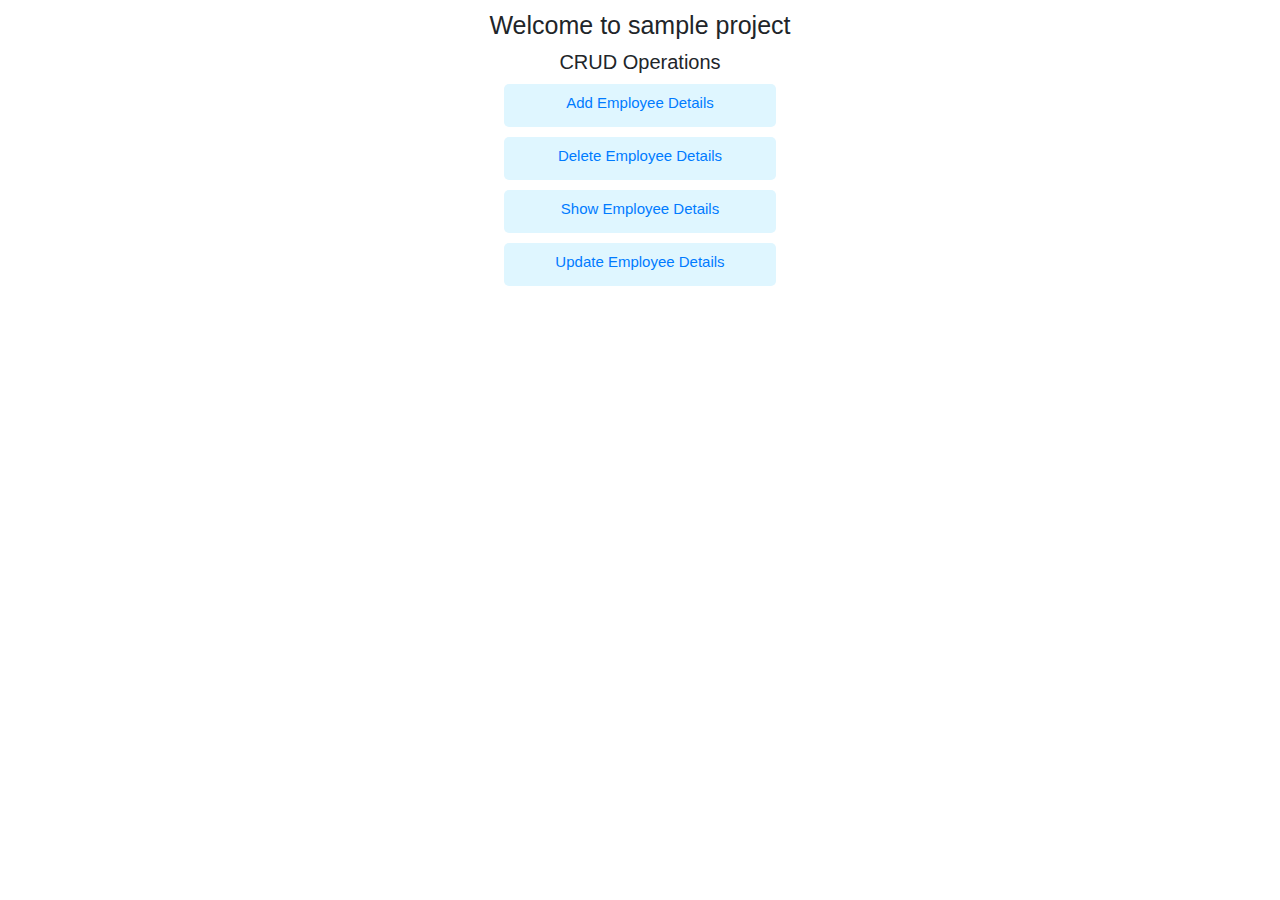
<file: index.html>
<!DOCTYPE html>
<html lang="en">
<head>
    <meta charset="UTF-8">
    <meta http-equiv="X-UA-Compatible" content="IE=edge">
    <meta name="viewport" content="width=device-width, initial-scale=1.0">
    <title>Json DB sample project</title>
    <link rel="stylesheet" href="https://maxcdn.bootstrapcdn.com/bootstrap/3.4.1/css/bootstrap.min.css">
    <link rel="stylesheet" href="https://stackpath.bootstrapcdn.com/bootstrap/4.5.2/css/bootstrap.min.css" integrity="sha384-JcKb8q3iqJ61gNV9KGb8thSsNjpSL0n8PARn9HuZOnIxN0hoP+VmmDGMN5t9UJ0Z" crossorigin="anonymous"/>
    <script src="https://code.jquery.com/jquery-3.5.1.slim.min.js" integrity="sha384-DfXdz2htPH0lsSSs5nCTpuj/zy4C+OGpamoFVy38MVBnE+IbbVYUew+OrCXaRkfj" crossorigin="anonymous"></script>
    <script src="https://cdn.jsdelivr.net/npm/popper.js@1.16.1/dist/umd/popper.min.js" integrity="sha384-9/reFTGAW83EW2RDu2S0VKaIzap3H66lZH81PoYlFhbGU+6BZp6G7niu735Sk7lN" crossorigin="anonymous"></script>
    <script src="https://stackpath.bootstrapcdn.com/bootstrap/4.5.2/js/bootstrap.min.js" integrity="sha384-B4gt1jrGC7Jh4AgTPSdUtOBvfO8shuf57BaghqFfPlYxofvL8/KUEfYiJOMMV+rV" crossorigin="anonymous"></script>
    <script src="https://ajax.googleapis.com/ajax/libs/jquery/3.5.1/jquery.min.js"></script>
    <style>
        .operaton-div{
            border-radius: 5px;
            background-color: #DFF6FF;
        }
    </style>
</head>
<body>
    <div class="container">
        <div class="m-3 text-center">
            <h1>Welcome to sample project</h1>
        </div>
        <div class="m-3 text-center">
            <h2>CRUD Operations</h2>
            <div class="mb-3 mt-3 operaton-div  p-3 w-25 ml-auto mr-auto">
               <a href="registration/register.html" ><h4>Add Employee Details</h4></a> 
            </div >
            <div class="mb-3 operaton-div p-3 w-25 ml-auto mr-auto">
                <a href="delete/delete.html" ><h4>Delete Employee Details</h4></a>
            </div>
            <div class="mb-3 operaton-div p-3 w-25 ml-auto mr-auto">
                <a href="getDetails/get.html"> <h4>Show Employee Details</h4></a>
            </div>
            <div class="mb-3 operaton-div p-3 w-25 ml-auto mr-auto">
               <a href="update/update.html"><h4>Update Employee Details</h4></a> 
            </div>
            
            
        </div>
    
        
        
    </div>
</body>
</html>
</file>
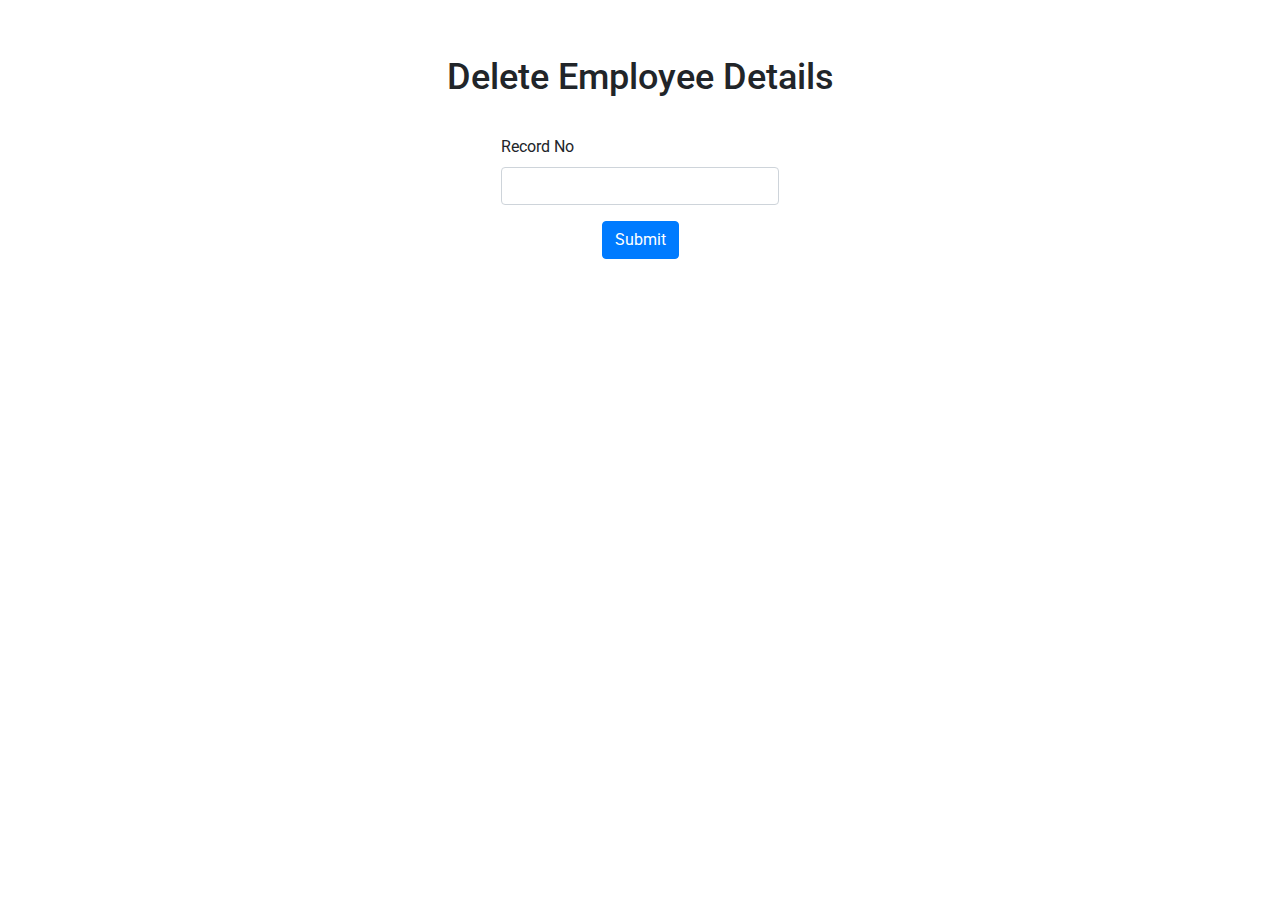
<file: delete/delete.html>
<!DOCTYPE html>
<html lang="en">
<head>
    <meta charset="UTF-8">
    <meta http-equiv="X-UA-Compatible" content="IE=edge">
    <meta name="viewport" content="width=device-width, initial-scale=1.0">
    <title>User Registration</title>
    <link rel="stylesheet" href ="delete.css"/>
    <link rel="stylesheet" href="https://stackpath.bootstrapcdn.com/bootstrap/4.5.2/css/bootstrap.min.css" integrity="sha384-JcKb8q3iqJ61gNV9KGb8thSsNjpSL0n8PARn9HuZOnIxN0hoP+VmmDGMN5t9UJ0Z" crossorigin="anonymous"/>
    <script src="https://code.jquery.com/jquery-3.5.1.slim.min.js" integrity="sha384-DfXdz2htPH0lsSSs5nCTpuj/zy4C+OGpamoFVy38MVBnE+IbbVYUew+OrCXaRkfj" crossorigin="anonymous"></script>
    <script src="https://cdn.jsdelivr.net/npm/popper.js@1.16.1/dist/umd/popper.min.js" integrity="sha384-9/reFTGAW83EW2RDu2S0VKaIzap3H66lZH81PoYlFhbGU+6BZp6G7niu735Sk7lN" crossorigin="anonymous"></script>
    <script src="https://stackpath.bootstrapcdn.com/bootstrap/4.5.2/js/bootstrap.min.js" integrity="sha384-B4gt1jrGC7Jh4AgTPSdUtOBvfO8shuf57BaghqFfPlYxofvL8/KUEfYiJOMMV+rV" crossorigin="anonymous"></script>
    <script src="https://ajax.googleapis.com/ajax/libs/jquery/3.5.1/jquery.min.js"></script>
    <script src="http://login2explore.com/jpdb/resources/js/0.0.3/jpdb-commons.js"></script>
    
</head>
<body>
    <div class="container">
        <div class="m-3 text-center">
          <h1 class="form-heading">Delete Employee Details </h1>
        </div>
        
  
        <form id="myForm">
          <div class="mb-3 w-25 ml-auto mr-auto">
            <label for="name">Record No</label>
            <input type="text" class="form-control" id="name" />
            <p id="nameErrMsg" class="error-message"></p>
          </div>
          <div class="text-center">
            <button type="button" class="btn btn-primary" onclick="deleteData()"> Submit </button>
          </div>
  
         
          
          
        </form>
  
      </div>
      <script src="http://login2explore.com/jpdb/resources/js/0.0.3/jpdb-commons.js"></script>
      <script src="delete.js"></script>
      <script>
          function reset(){
                      document.getElementById("name").value = "";
                      document.getElementById("name").focus();
          }
          function executeCommand(reqString, dbBaseUrl, apiEndPointUrl) {
            var url = dbBaseUrl + apiEndPointUrl;
            var jsonObj;
            $.post(url, reqString, function (result) {
                jsonObj = JSON.parse(result);
            }).fail(function (result) {
                var dataJsonObj = result.responseText;
                jsonObj = JSON.parse(dataJsonObj);
            });
            return jsonObj;
          }
          function deleteData(){
            let token = "90939194|-31949294105955873|90940403";
            let dbname = "Employee";
            let relationName = "Employee-Details";
            let roll = parseInt(document.getElementById("name").value);

            let reqStringRaw = {
                                    "token": token,
                                    "cmd": "REMOVE",
                                    "dbName": "Employee",
                                    "rel": "Employee-Details",
                                    "record":roll,
                                  "jsonStr":{}
                                      

                            }
            
            
            let reqString = JSON.stringify(reqStringRaw);
            alert(reqString);
            jQuery.ajaxSetup({async: false});
            var resultObj = executeCommand(reqString,
                    "http://api.login2explore.com:5577", "/api/iml");
            jQuery.ajaxSetup({async: true});
            alert(JSON.stringify(resultObj));
            reset();
            
          }
      </script>
</body>
</html>
</file>
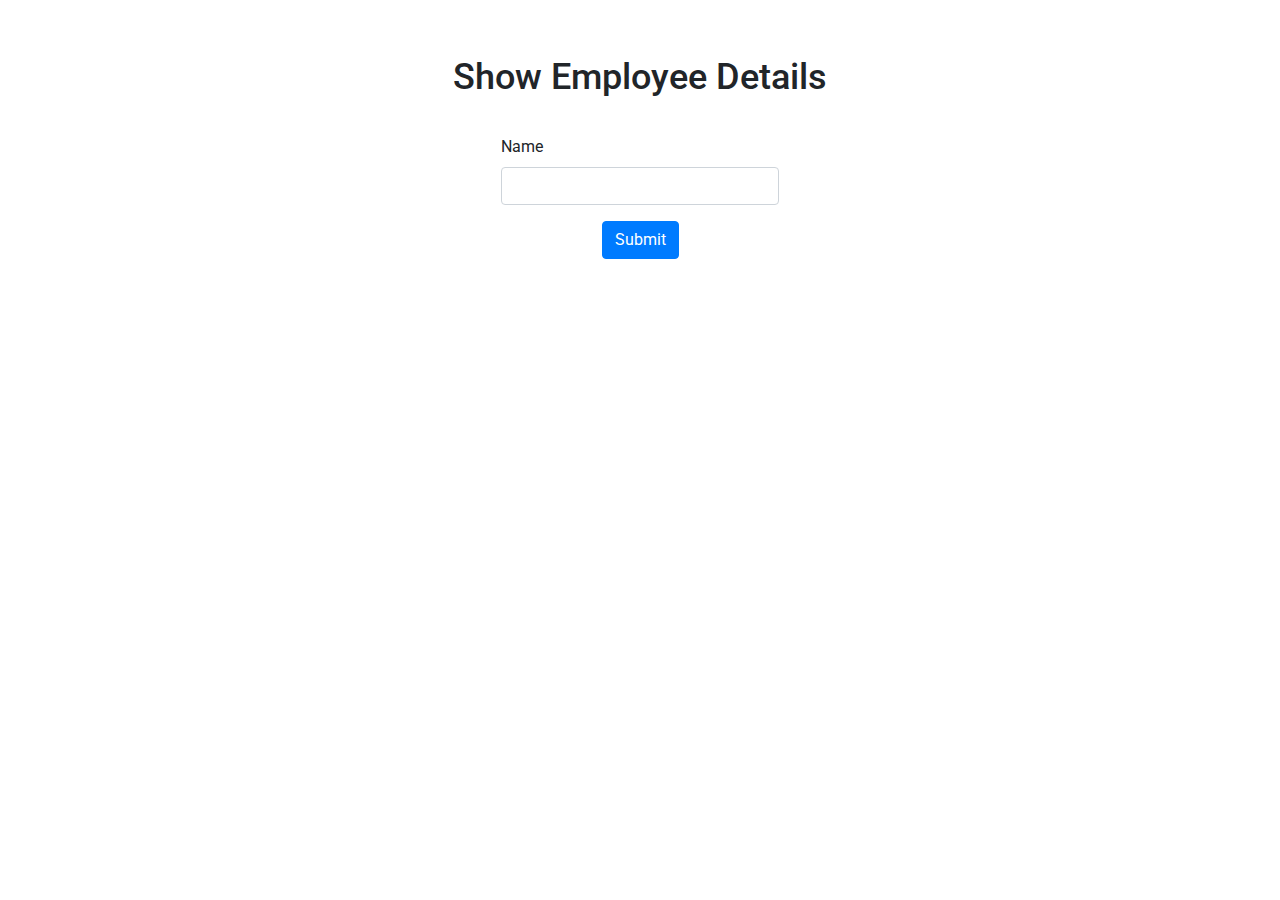
<file: getDetails/get.html>
<!DOCTYPE html>
<html lang="en">
<head>
    <meta charset="UTF-8">
    <meta http-equiv="X-UA-Compatible" content="IE=edge">
    <meta name="viewport" content="width=device-width, initial-scale=1.0">
    <title>User Registration</title>
    <link rel="stylesheet" href ="get.css"/>
    <link rel="stylesheet" href="https://stackpath.bootstrapcdn.com/bootstrap/4.5.2/css/bootstrap.min.css" integrity="sha384-JcKb8q3iqJ61gNV9KGb8thSsNjpSL0n8PARn9HuZOnIxN0hoP+VmmDGMN5t9UJ0Z" crossorigin="anonymous"/>
    <script src="https://code.jquery.com/jquery-3.5.1.slim.min.js" integrity="sha384-DfXdz2htPH0lsSSs5nCTpuj/zy4C+OGpamoFVy38MVBnE+IbbVYUew+OrCXaRkfj" crossorigin="anonymous"></script>
    <script src="https://cdn.jsdelivr.net/npm/popper.js@1.16.1/dist/umd/popper.min.js" integrity="sha384-9/reFTGAW83EW2RDu2S0VKaIzap3H66lZH81PoYlFhbGU+6BZp6G7niu735Sk7lN" crossorigin="anonymous"></script>
    <script src="https://stackpath.bootstrapcdn.com/bootstrap/4.5.2/js/bootstrap.min.js" integrity="sha384-B4gt1jrGC7Jh4AgTPSdUtOBvfO8shuf57BaghqFfPlYxofvL8/KUEfYiJOMMV+rV" crossorigin="anonymous"></script>
    <script src="https://ajax.googleapis.com/ajax/libs/jquery/3.5.1/jquery.min.js"></script>
    <script src="http://login2explore.com/jpdb/resources/js/0.0.3/jpdb-commons.js"></script>
    
</head>
<body>
    <div class="container">
        <div class="m-3 text-center">
          <h1 class="form-heading">Show Employee Details</h1>
        </div>
        
  
        <form id="myForm">
          <div class="mb-3 w-25 ml-auto mr-auto">
            <label for="name">Name</label>
            <input type="text" class="form-control" id="name" />
            <p id="nameErrMsg" class="error-message"></p>
          </div>
          <div class="text-center">
            <button type="button" class="btn btn-primary" onclick="showData()"> Submit </button>
          </div>
  
         
          
          
        </form>
        <div class="m-3 text-center">
                <p id="para"></p>
        </div>
  
      </div>
      <script src="http://login2explore.com/jpdb/resources/js/0.0.3/jpdb-commons.js"></script>
      <script src="get.js"></script>
      <script>
          let paraEl = document.getElementById("para");
          function reset(){
                      document.getElementById("name").value = "";
                      document.getElementById("name").focus();
          }
          function executeCommand(reqString, dbBaseUrl, apiEndPointUrl) {
            var url = dbBaseUrl + apiEndPointUrl;
            var jsonObj;
            $.post(url, reqString, function (result) {
                jsonObj = JSON.parse(result);
            }).fail(function (result) {
                var dataJsonObj = result.responseText;
                jsonObj = JSON.parse(dataJsonObj);
            });
            return jsonObj;
        }
        function showData(){
            let token = "90939194|-31949294105955873|90940403";
            let dbname = "Employee";
            let relationName = "Employee-Details";
            let roll = document.getElementById("name").value;
            var jsonStr = {
                Name : roll
            };
            var reqString = createGETRequest(token, dbname, relationName, JSON.stringify(jsonStr));
            alert(reqString);
            jQuery.ajaxSetup({async: false});
            var resultObj = executeCommand(reqString,
                    "http://api.login2explore.com:5577", "/api/irl");
            jQuery.ajaxSetup({async: true});
            
            var data = JSON.stringify(resultObj);
            
            let resRaw = JSON.parse(data);
            let res = JSON.parse(resRaw.data)
            let r =  `Name: ${res.Name} `+`   `+`Email: ${res.Email}  Mobile: ${res.Mobile}  Serial No: ${res.SerialNo}` ; 
            console.log(r);
            console.log(resRaw)
            console.log(res)
            paraEl.textContent = r;
            reset();
        }
      </script>
</body>
</html>
</file>
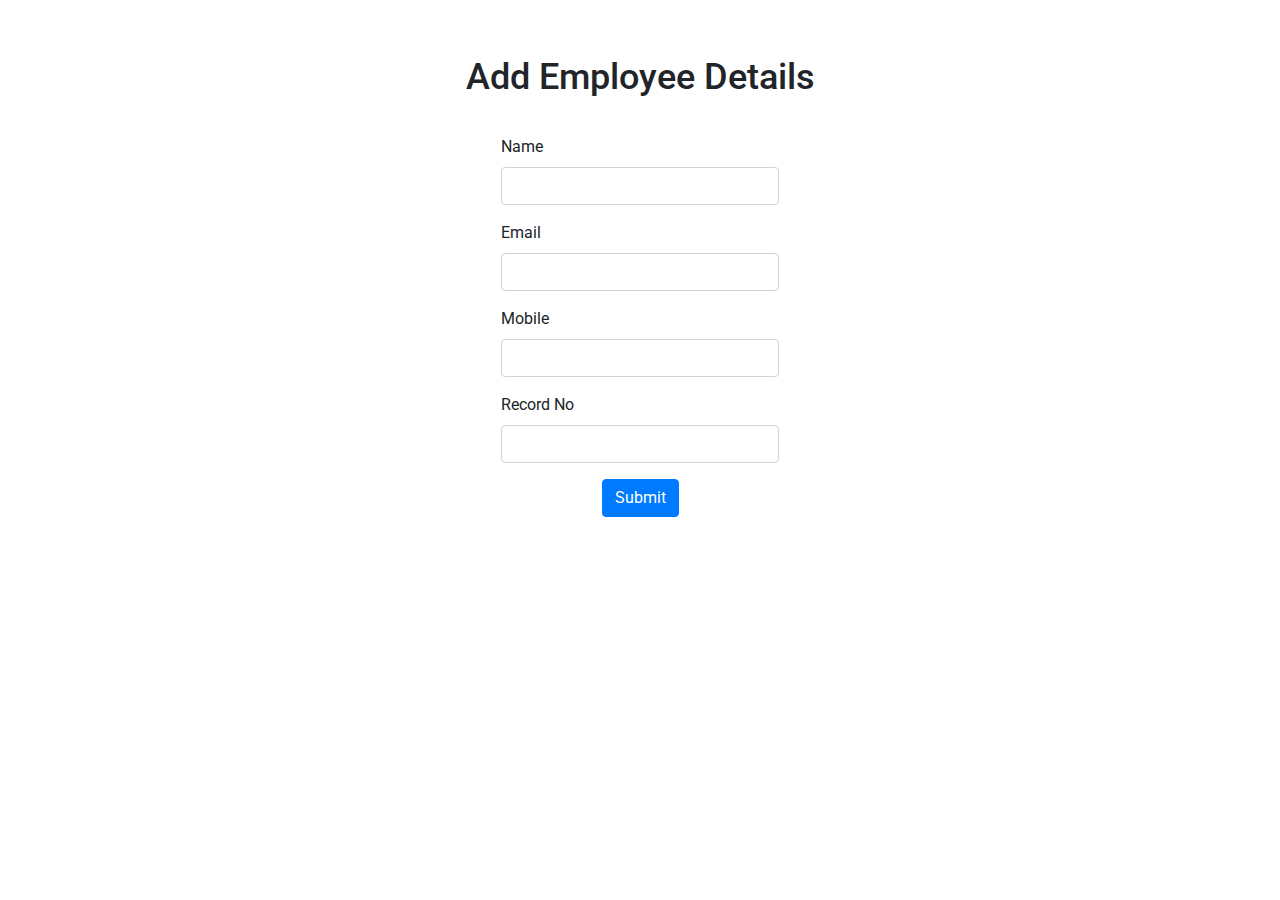
<file: registration/register.html>
<!DOCTYPE html>
<html lang="en">
<head>
    <meta charset="UTF-8">
    <meta http-equiv="X-UA-Compatible" content="IE=edge">
    <meta name="viewport" content="width=device-width, initial-scale=1.0">
    <title>User Registration</title>
    <link rel="stylesheet" href ="register.css"/>
    <link rel="stylesheet" href="https://stackpath.bootstrapcdn.com/bootstrap/4.5.2/css/bootstrap.min.css" integrity="sha384-JcKb8q3iqJ61gNV9KGb8thSsNjpSL0n8PARn9HuZOnIxN0hoP+VmmDGMN5t9UJ0Z" crossorigin="anonymous"/>
    <script src="https://code.jquery.com/jquery-3.5.1.slim.min.js" integrity="sha384-DfXdz2htPH0lsSSs5nCTpuj/zy4C+OGpamoFVy38MVBnE+IbbVYUew+OrCXaRkfj" crossorigin="anonymous"></script>
    <script src="https://cdn.jsdelivr.net/npm/popper.js@1.16.1/dist/umd/popper.min.js" integrity="sha384-9/reFTGAW83EW2RDu2S0VKaIzap3H66lZH81PoYlFhbGU+6BZp6G7niu735Sk7lN" crossorigin="anonymous"></script>
    <script src="https://stackpath.bootstrapcdn.com/bootstrap/4.5.2/js/bootstrap.min.js" integrity="sha384-B4gt1jrGC7Jh4AgTPSdUtOBvfO8shuf57BaghqFfPlYxofvL8/KUEfYiJOMMV+rV" crossorigin="anonymous"></script>
    <script src="https://ajax.googleapis.com/ajax/libs/jquery/3.5.1/jquery.min.js"></script>
    
</head>
<body>
    <div class="container">
        <div class="m-3 text-center">
            <h1 class="form-heading">Add Employee Details</h1>
        </div>
        
  
        <form id="myForm">
          <div class="mb-3 w-25 ml-auto mr-auto">
            <label for="name">Name</label>
            <input type="text" class="form-control" id="name" />
            <p id="nameErrMsg" class="error-message"></p>
          </div>
  
          <div class="mb-3 w-25 ml-auto mr-auto">
            <label for="email">Email</label>
            <input type="text" class="form-control" id="email" />
            <p id="emailErrMsg" class="error-message"></p>
          </div>
          
          <div class="mb-3 w-25 ml-auto mr-auto">
            <label for="mobile">Mobile</label>
            <input type="text" class="form-control" id="mobile" />
            <p id="mobileErrMsg" class="error-message"></p>
          </div>

          <div class="mb-3 w-25 ml-auto mr-auto">
            <label for="no">Record No</label>
            <input type="text" class="form-control" id="no" />
            <p id="SerialNoErrMsg" class="error-message"></p>
          </div>

          <div class="text-center">
            <button type="button" class="btn btn-primary" onclick="registerEmployee()" > Submit </button>

          </div>
          
          
        </form >
  
      </div>
      <script src="http://login2explore.com/jpdb/resources/js/0.0.3/jpdb-commons.js"></script>
      <script src="register.js"></script>
      <script>
              
              const token = "90939194|-31949294105955873|90940403";
              function reset(){
                      document.getElementById("name").value = "";
                      document.getElementById("email").value = "";
                      document.getElementById("mobile").value = "";
                      document.getElementById("no").value = "";
                      document.getElementById("name").focus();
              }
              function validateFormData() {

                      let name = document.getElementById("name").value;
                      let email = document.getElementById("email").value;
                      let mobile = document.getElementById("mobile").value;
                      let serialNo = document.getElementById("no").value;
                          
                      let jsonStrObj = {
                              Name: name,
                              Email: email,
                              Mobile:mobile,
                              SerialNo:serialNo
                          };
                          return JSON.stringify(jsonStrObj);
              }
              function executeCommand(reqString, dbBaseUrl, apiEndPointUrl) {
                      var url = dbBaseUrl + apiEndPointUrl;
                      var jsonObj;
                      $.post(url, reqString, function (result) {
                          jsonObj = JSON.parse(result);
                      }).fail(function (result) {
                          var dataJsonObj = result.responseText;
                          jsonObj = JSON.parse(dataJsonObj);
                      });
                      return jsonObj;
              }
                function registerEmployee() {
                      let jsonStr = validateFormData();
                      if (jsonStr === "") {
                          return;
                      }
                      let putReqStr = createPUTRequest(token,
                              jsonStr, "Employee", "Employee-Details");
                      alert(putReqStr);
                      jQuery.ajaxSetup({async: false});
                      let resultObj = executeCommand(putReqStr,
                              "http://api.login2explore.com:5577", "/api/iml");
                      jQuery.ajaxSetup({async: true});
                      alert( "INSERTED "+JSON.stringify(resultObj));
                      reset();
             

              }
           
      </script>
</body>
</html>
</file>
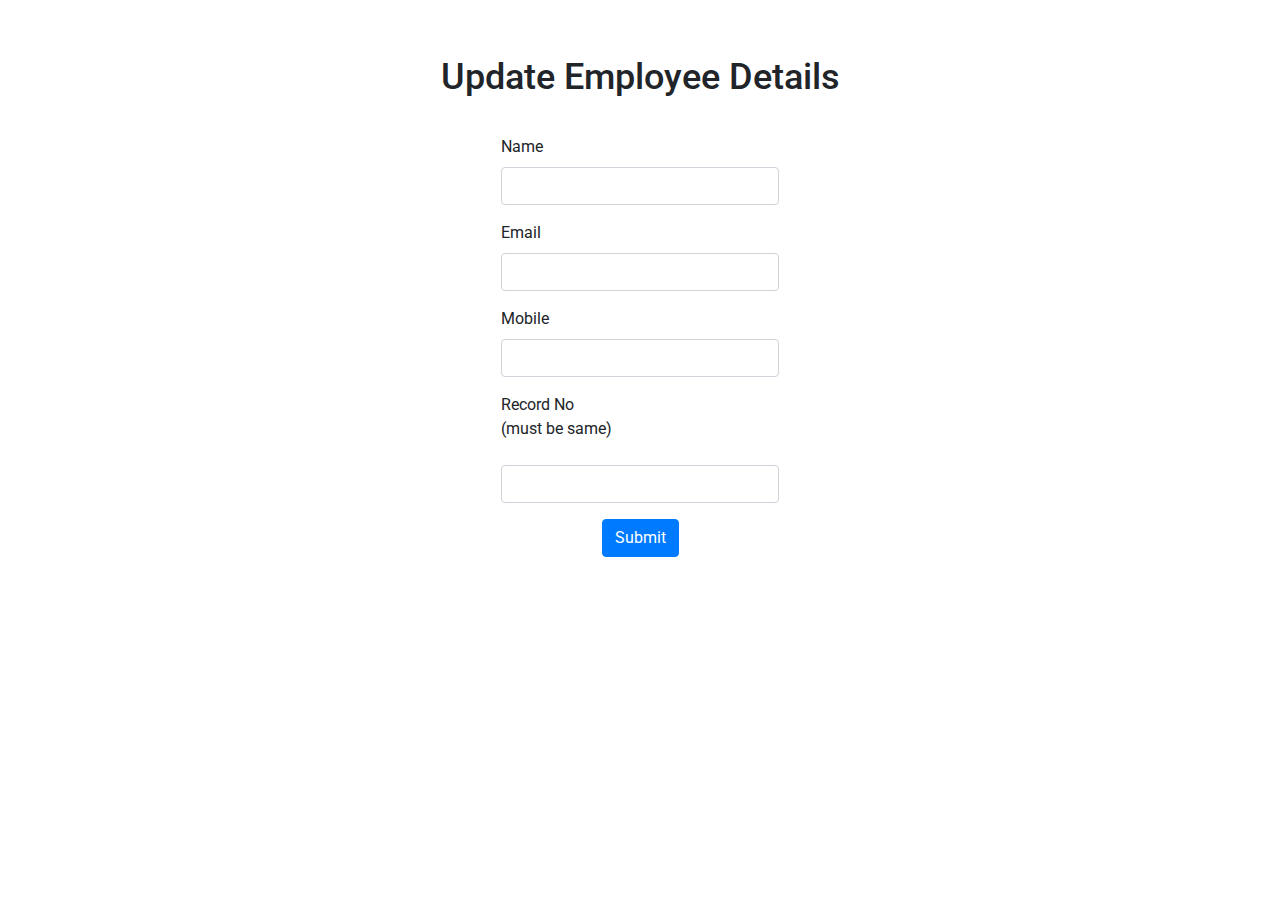
<file: update/update.html>
<!DOCTYPE html>
<html lang="en">
<head>
    <meta charset="UTF-8">
    <meta http-equiv="X-UA-Compatible" content="IE=edge">
    <meta name="viewport" content="width=device-width, initial-scale=1.0">
    <title>User Registration</title>
    <link rel="stylesheet" href ="update.css"/>
    <link rel="stylesheet" href="https://stackpath.bootstrapcdn.com/bootstrap/4.5.2/css/bootstrap.min.css" integrity="sha384-JcKb8q3iqJ61gNV9KGb8thSsNjpSL0n8PARn9HuZOnIxN0hoP+VmmDGMN5t9UJ0Z" crossorigin="anonymous"/>
    <script src="https://code.jquery.com/jquery-3.5.1.slim.min.js" integrity="sha384-DfXdz2htPH0lsSSs5nCTpuj/zy4C+OGpamoFVy38MVBnE+IbbVYUew+OrCXaRkfj" crossorigin="anonymous"></script>
    <script src="https://cdn.jsdelivr.net/npm/popper.js@1.16.1/dist/umd/popper.min.js" integrity="sha384-9/reFTGAW83EW2RDu2S0VKaIzap3H66lZH81PoYlFhbGU+6BZp6G7niu735Sk7lN" crossorigin="anonymous"></script>
    <script src="https://stackpath.bootstrapcdn.com/bootstrap/4.5.2/js/bootstrap.min.js" integrity="sha384-B4gt1jrGC7Jh4AgTPSdUtOBvfO8shuf57BaghqFfPlYxofvL8/KUEfYiJOMMV+rV" crossorigin="anonymous"></script>
    <script src="https://ajax.googleapis.com/ajax/libs/jquery/3.5.1/jquery.min.js"></script>
    
</head>
<body>
    <div class="container">
        <div class="m-3 text-center">
            <h1 class="form-heading">Update Employee Details</h1>
        </div>
        
  
        <form id="myForm">
          <div class="mb-3 w-25 ml-auto mr-auto">
            <label for="name">Name</label>
            <input type="text" class="form-control" id="name" />
            <p id="nameErrMsg" class="error-message"></p>
          </div>
  
          <div class="mb-3 w-25 ml-auto mr-auto">
            <label for="email">Email</label>
            <input type="text" class="form-control" id="email" />
            <p id="emailErrMsg" class="error-message"></p>
          </div>
          
          <div class="mb-3 w-25 ml-auto mr-auto">
            <label for="mobile">Mobile</label>
            <input type="text" class="form-control" id="mobile" />
            <p id="mobileErrMsg" class="error-message"></p>
          </div>

          <div class="mb-3 w-25 ml-auto mr-auto">
            <label for="no">Record No<span><p>(must be same)</p></span></label>
            <input type="text" class="form-control" id="no" />
            <p id="SerialNoErrMsg" class="error-message"></p>
          </div>

          <div class="text-center">
            <button type="button" class="btn btn-primary" onclick="updateData()" > Submit </button>

          </div>
          
          
        </form >
  
      </div>
      <script src="http://login2explore.com/jpdb/resources/js/0.0.3/jpdb-commons.js"></script>
      <script src="update.js"></script>
      <script>
              
              const token = "90939194|-31949294105955873|90940403";
              function reset(){
                      document.getElementById("name").value = "";
                      document.getElementById("email").value = "";
                      document.getElementById("mobile").value = "";
                      document.getElementById("no").value = "";
                      document.getElementById("name").focus();
              }
              function validateFormData() {

                      let name = document.getElementById("name").value;
                      let email = document.getElementById("email").value;
                      let mobile = document.getElementById("mobile").value;
                    //   let serialNo = document.getElementById("no").value;
                          
                      let jsonStrObj = {
                              Name: name,
                              Email: email,
                              Mobile:mobile,
                              
                          };
                          return jsonStrObj;
              }
              function executeCommand(reqString, dbBaseUrl, apiEndPointUrl) {
                      var url = dbBaseUrl + apiEndPointUrl;
                      var jsonObj;
                      $.post(url, reqString, function (result) {
                          jsonObj = JSON.parse(result);
                      }).fail(function (result) {
                          var dataJsonObj = result.responseText;
                          jsonObj = JSON.parse(dataJsonObj);
                      });
                      return jsonObj;
              }
              function updateData(){
                        
                    let dbname = "Employee";
                    let relationName = "Employee-Details";
                    let roll = parseInt(document.getElementById("no").value);
                    
                    
                    
                    
                    var jsonObj = validateFormData()
                    var reqString = createUPDATERecordRequest(token, JSON.stringify(jsonObj), dbname, relationName, roll);
                    alert(reqString);
                    jQuery.ajaxSetup({async: false});
                    var resultObj = executeCommand(reqString,
                            "http://api.login2explore.com:5577", "/api/iml");
                    jQuery.ajaxSetup({async: true});
                    alert(JSON.stringify(resultObj));
                    reset();
                            
                    
        }
      </script>
</body>
</html>
</file>
<file: delete/delete.css>
@import url("https://fonts.googleapis.com/css2?family=Bree+Serif&family=Caveat:wght@400;700&family=Lobster&family=Monoton&family=Open+Sans:ital,wght@0,400;0,700;1,400;1,700&family=Playfair+Display+SC:ital,wght@0,400;0,700;1,700&family=Playfair+Display:ital,wght@0,400;0,700;1,700&family=Roboto:ital,wght@0,400;0,700;1,400;1,700&family=Source+Sans+Pro:ital,wght@0,400;0,700;1,700&family=Work+Sans:ital,wght@0,400;0,700;1,700&display=swap");

.form-heading {
  padding-top: 40px;
  padding-bottom: 20px;
  font-family: "Roboto";
  font-size: 36px;
}

.error-message {
  font-family: "Roboto";
  font-size: 14px;
  color: #dc3545;
}
</file>
<file: getDetails/get.css>
@import url("https://fonts.googleapis.com/css2?family=Bree+Serif&family=Caveat:wght@400;700&family=Lobster&family=Monoton&family=Open+Sans:ital,wght@0,400;0,700;1,400;1,700&family=Playfair+Display+SC:ital,wght@0,400;0,700;1,700&family=Playfair+Display:ital,wght@0,400;0,700;1,700&family=Roboto:ital,wght@0,400;0,700;1,400;1,700&family=Source+Sans+Pro:ital,wght@0,400;0,700;1,700&family=Work+Sans:ital,wght@0,400;0,700;1,700&display=swap");

.form-heading {
  padding-top: 40px;
  padding-bottom: 20px;
  font-family: "Roboto";
  font-size: 36px;
}

.error-message {
  font-family: "Roboto";
  font-size: 14px;
  color: #dc3545;
}
</file>
<file: registration/register.css>
@import url("https://fonts.googleapis.com/css2?family=Bree+Serif&family=Caveat:wght@400;700&family=Lobster&family=Monoton&family=Open+Sans:ital,wght@0,400;0,700;1,400;1,700&family=Playfair+Display+SC:ital,wght@0,400;0,700;1,700&family=Playfair+Display:ital,wght@0,400;0,700;1,700&family=Roboto:ital,wght@0,400;0,700;1,400;1,700&family=Source+Sans+Pro:ital,wght@0,400;0,700;1,700&family=Work+Sans:ital,wght@0,400;0,700;1,700&display=swap");

.form-heading {
  padding-top: 40px;
  padding-bottom: 20px;
  font-family: "Roboto";
  font-size: 36px;
}

.error-message {
  font-family: "Roboto";
  font-size: 14px;
  color: #dc3545;
}

.gender-field-heading {
  font-size: 18px;
  color: #212529;
  margin-bottom: 10px;
}
</file>
<file: update/update.css>
@import url("https://fonts.googleapis.com/css2?family=Bree+Serif&family=Caveat:wght@400;700&family=Lobster&family=Monoton&family=Open+Sans:ital,wght@0,400;0,700;1,400;1,700&family=Playfair+Display+SC:ital,wght@0,400;0,700;1,700&family=Playfair+Display:ital,wght@0,400;0,700;1,700&family=Roboto:ital,wght@0,400;0,700;1,400;1,700&family=Source+Sans+Pro:ital,wght@0,400;0,700;1,700&family=Work+Sans:ital,wght@0,400;0,700;1,700&display=swap");

.form-heading {
  padding-top: 40px;
  padding-bottom: 20px;
  font-family: "Roboto";
  font-size: 36px;
}

.error-message {
  font-family: "Roboto";
  font-size: 14px;
  color: #dc3545;
}

.gender-field-heading {
  font-size: 18px;
  color: #212529;
  margin-bottom: 10px;
}
</file>
